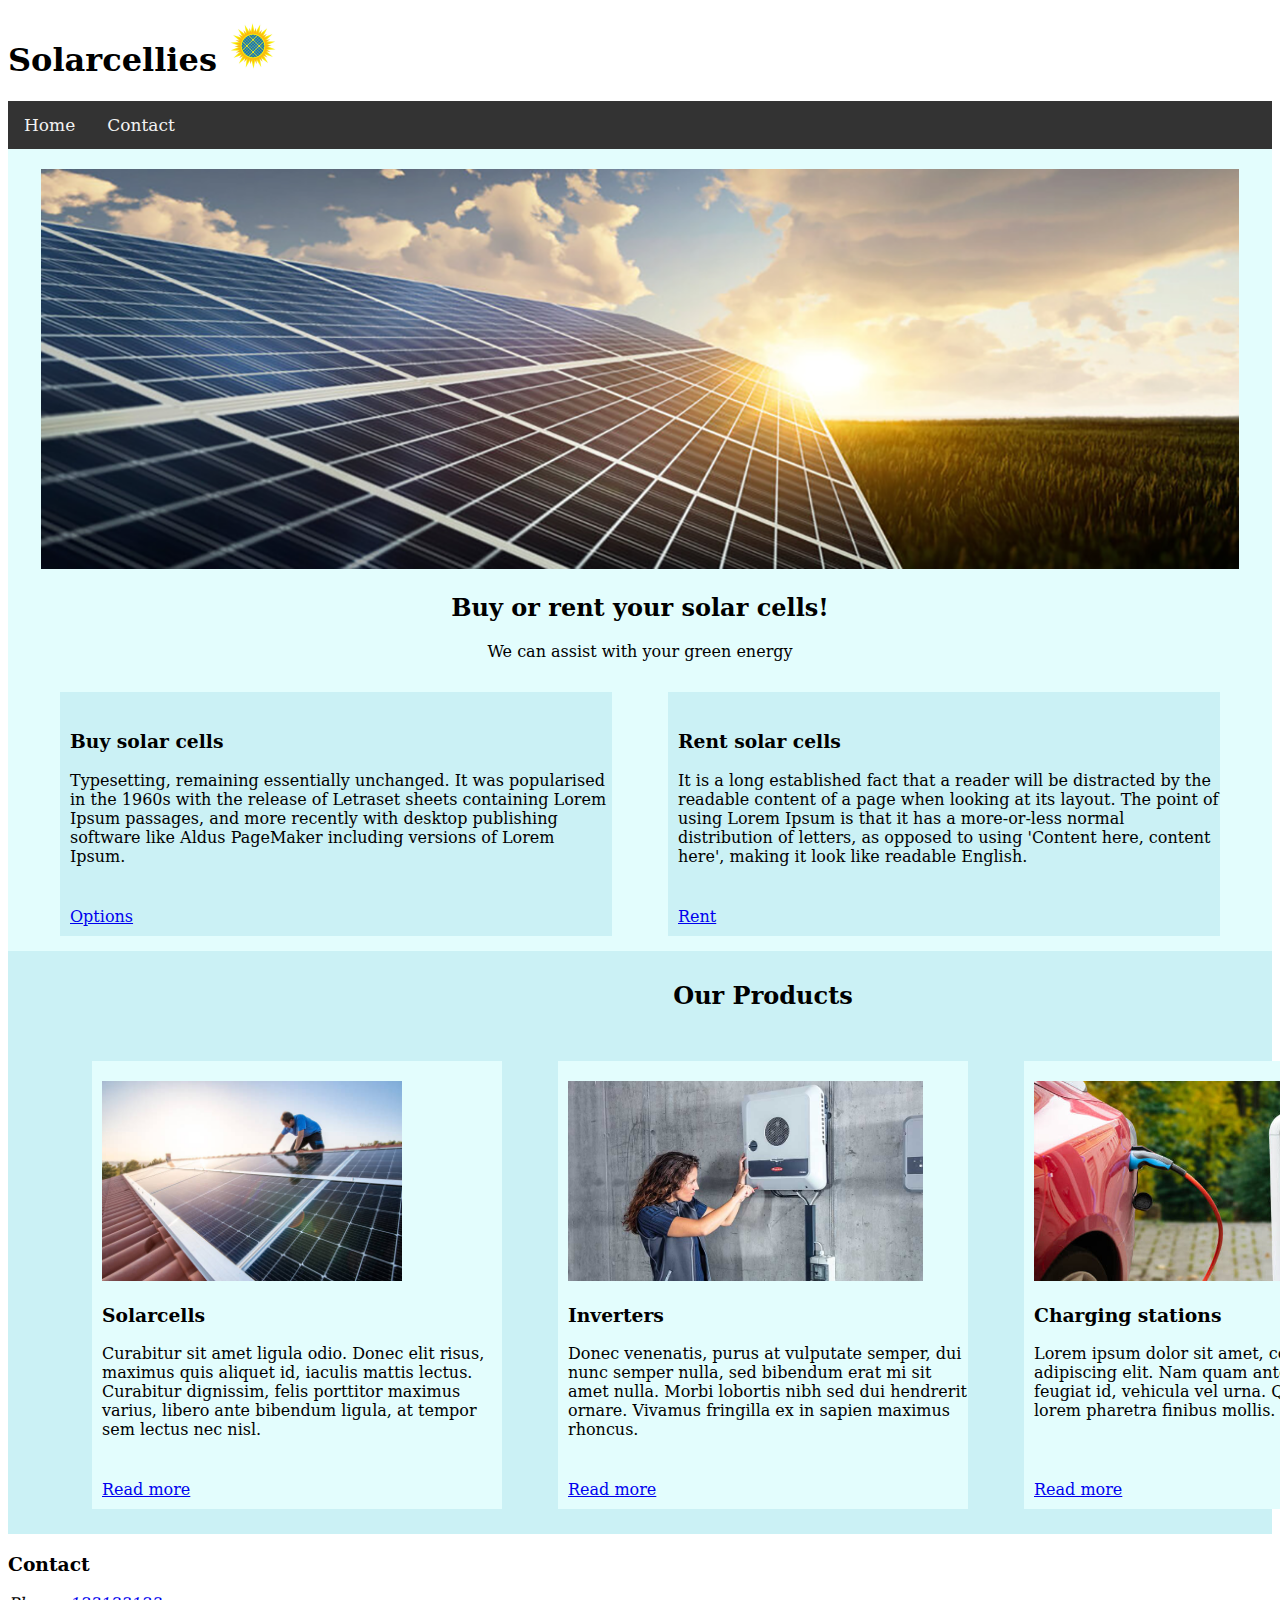
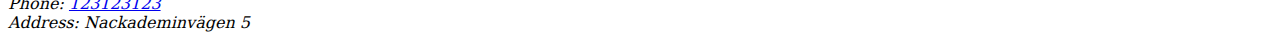
<file: index.html>
<!DOCTYPE html>
<html lang="en">
<head>
    <meta charset="UTF-8">
    <title>Title</title>
    <script type="text/javascript" src="scripts/script.js"></script>
    <link href="styles/style.css" rel="stylesheet"/>
</head>
<body>
<div id="header"></div>
<div id="nav"></div>
<div id="main">
    <div class="full-container">
        <div class="colored-container-light">
            <div style="text-align: center; padding-top: 20px ">
                <img id="top-wide-img" src="images/wide.png" alt=""/>
            </div>
            <div style="text-align:center">
                <h2>Buy or rent your solar cells!</h2>
                <p>We can assist with your green energy</p>
            </div>
            <div class="grid-container grid-horizontal">
                <div class="grid-entry-box colored-container-dark">
                    <h3>Buy solar cells</h3>
                    <p> Typesetting, remaining essentially unchanged. It was popularised in the 1960s with the release
                        of Letraset sheets containing Lorem Ipsum passages, and more recently with desktop publishing
                        software like Aldus PageMaker including versions of Lorem Ipsum.</p>
                    <a href="options.html">Options</a>
                </div>

                <div class="grid-entry-box colored-container-dark">
                    <h3>Rent solar cells</h3>
                    <p> It is a long established fact that a reader will be distracted by the readable content of a page
                        when looking at its layout. The point of using Lorem Ipsum is that it has a more-or-less normal
                        distribution of letters, as opposed to using 'Content here, content here', making it look like
                        readable English. </p>
                    <a href="rent.html">Rent</a>
                </div>
            </div>
        </div>

        <div>
            <div class="grid-container grid-vertical colored-container-dark">
                <h2 style="text-align: center;">Our Products</h2>

                <div class="grid-container grid-horizontal">
                    <div class="grid-entry-box colored-container-light ">
                        <img id="solarcell" src="images/solcell.jpg" style="height:200px"
                             alt="Image of our amazing office."/>
                        <h3>Solarcells</h3>
                        <p> Curabitur sit amet ligula odio. Donec elit risus, maximus quis aliquet id, iaculis mattis lectus. Curabitur dignissim, felis porttitor maximus varius, libero ante bibendum ligula, at tempor sem lectus nec nisl. </p>
                        <a href="foo.html">Read more</a>
                    </div>

                    <div class="grid-entry-box colored-container-light ">
                        <img id="inverter" src="images/inverterare.jpg" style="height:200px"
                             alt="Image of our amazing office."/>
                        <h3>Inverters</h3>
                        <p> Donec venenatis, purus at vulputate semper, dui nunc semper nulla, sed bibendum erat mi sit amet nulla. Morbi lobortis nibh sed dui hendrerit ornare. Vivamus fringilla ex in sapien maximus rhoncus. </p>
                        <a href="bar.html">Read more</a>

                    </div>

                    <div class="grid-entry-box colored-container-light ">
                        <img id="charger" src="images/charger.jpg" style="height:200px"
                             alt="Image of our amazing office."/>
                        <h3>Charging stations</h3>
                        <p> Lorem ipsum dolor sit amet, consectetur adipiscing elit. Nam quam ante, viverra sed feugiat id, vehicula vel urna. Quisque vehicula, lorem pharetra finibus mollis. </p>

                        <a href="baz.html">Read more</a>
                    </div>
                </div>
            </div>
        </div>


    </div>

</div>
<div id="footer"></div>
</body>
</html>
</file>
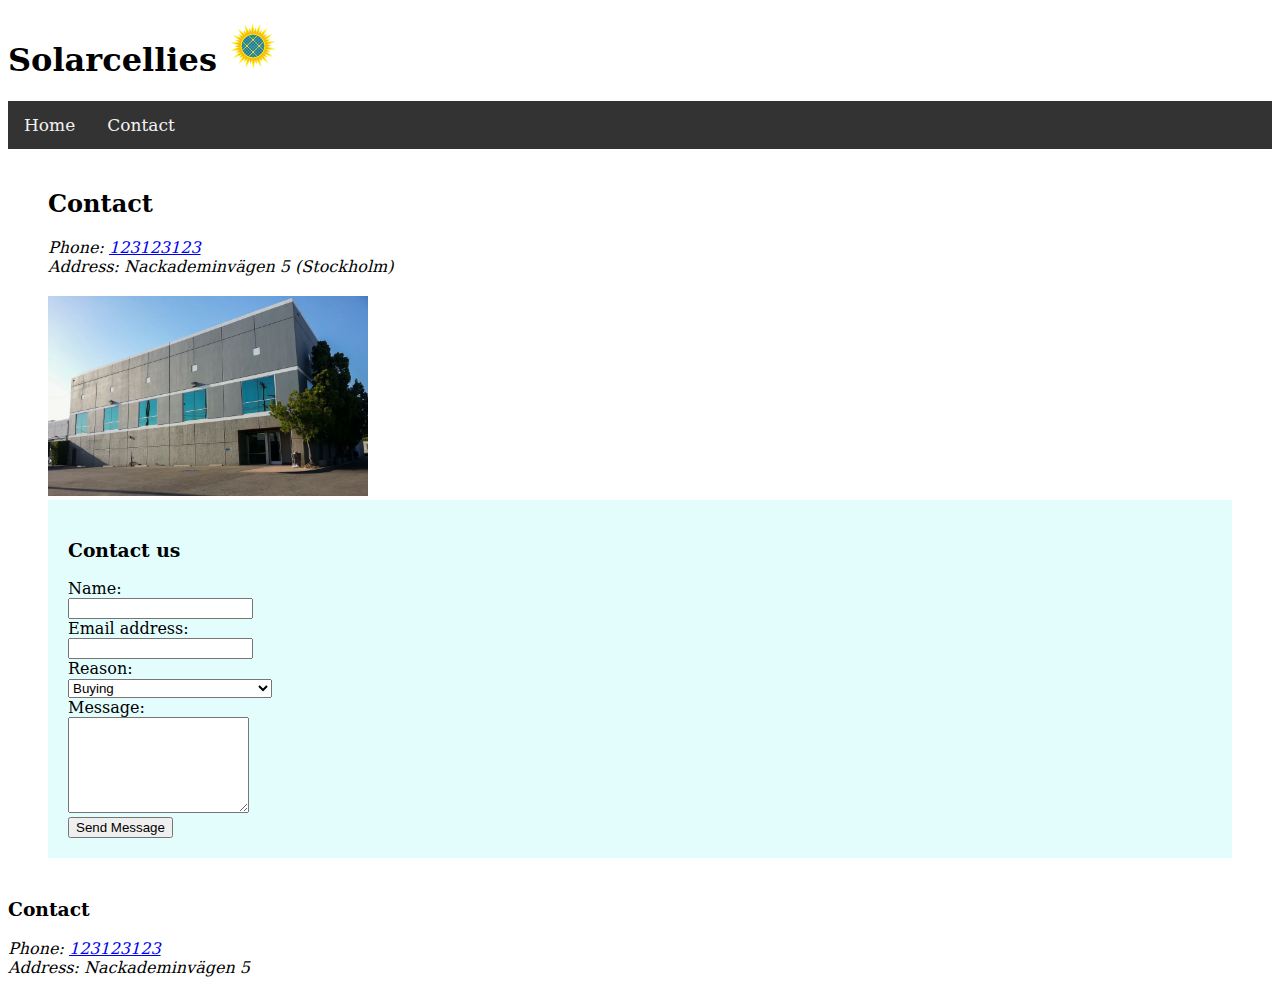
<file: contact.html>
<!DOCTYPE html>
<html lang="en">
<head>
    <meta charset="UTF-8">
    <title>Title</title>

    <script type="text/javascript" src="scripts/script.js"></script>
    <link href="styles/style.css" rel="stylesheet"/>
</head>
<body>
<div id="header"></div>
<div id="nav"></div>

<div id="main-content" style="margin: 40px;">
    <h2> Contact </h2>
    <address>
        Phone: <a href="tel:123123123">123123123</a> <br>
        Address: Nackademinvägen 5 (Stockholm) <br>
        <div style="margin-top: 20px">
            <img src="images/office.webp" style="height:200px" alt="Image of our amazing office."/>
        </div>
    </address>

    <div class="colored-container-light">
        <div id="cf-form" style="padding: 20px 20px">
            <h3>Contact us</h3>
            <form id="cf-form-id" method="post" action="post-contact.html">
                <div>
                    <label for="Name" class="cf-label">Name:</label>
                    <div>
                        <input type="text" id="Name" name="Name" class="field" required>
                    </div>
                </div>

                <div>
                    <label for="Email" class="cf-label">Email address:</label>
                    <div>
                        <input type="email" id="Email" name="Email" class="field" required>
                    </div>
                </div>
                <div>
                    <label for="category" class="cf-label">Reason:</label><br>
                    <select id="category" name="category">
                        <option value="Buying">Buying</option>
                        <option value="Renting">Renting</option>
                        <option value="IssuesInstalled">Issues with installed solar cells</option>
                        <option value="Other">Other</option>
                    </select>
                </div>
                <div>
                    <label for="Message" class="cf-label">Message:</label>
                    <div>
                        <textarea id="Message" name="Message" class="field" rows="6" maxlength="3000"
                                  required></textarea>
                    </div>
                </div>

                <div>
                    <button form="cf-form-id" type="submit" id="cf-button" class="cf-btn">Send Message</button>
                </div>

            </form>

            <script type="text/javascript" src="scripts/contactForm.js"></script>
        </div>

    </div>

</div>

<div id="footer"></div>
</body>
</html>
</file>
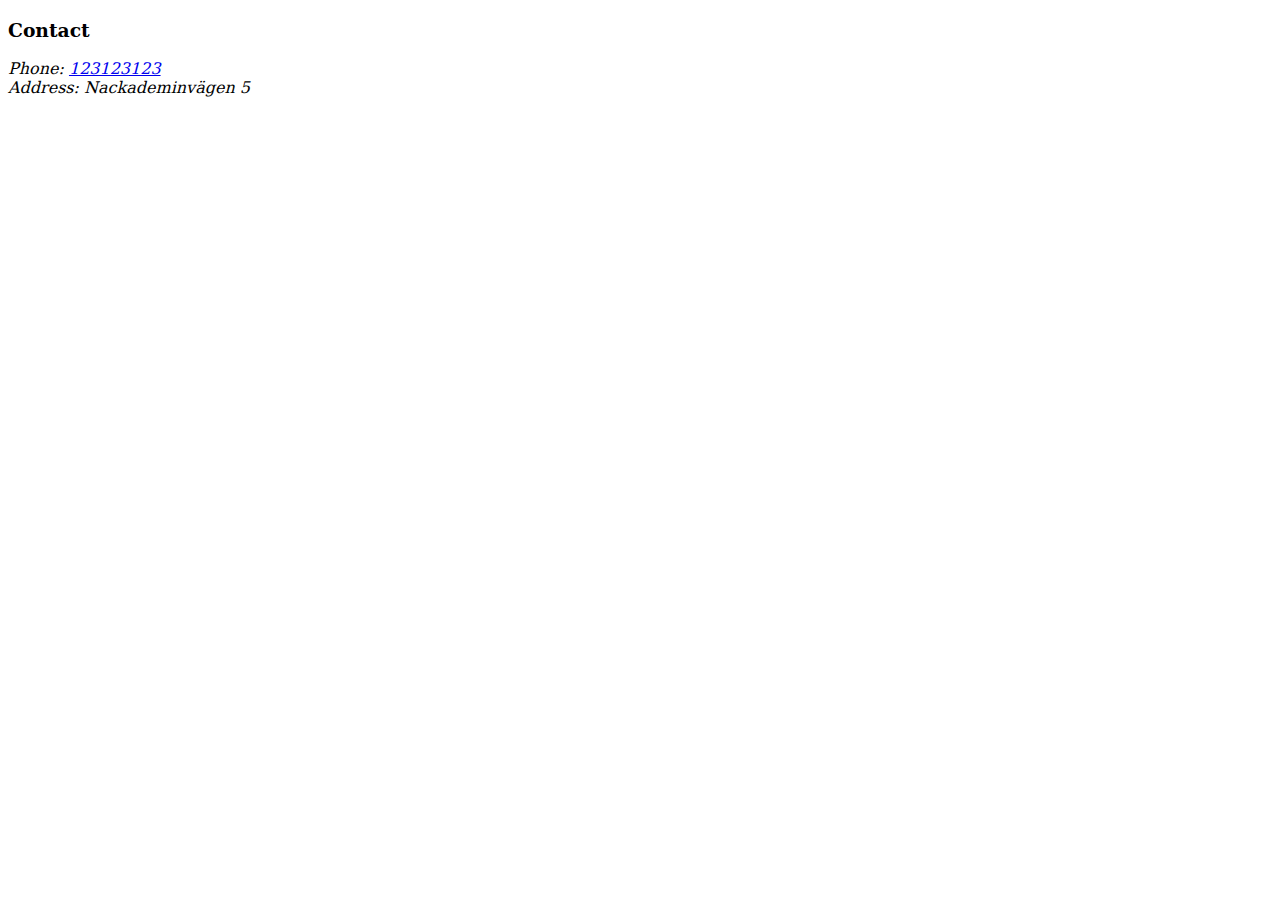
<file: footer.html>
<!DOCTYPE html>
<html lang="en">
<head>
    <meta charset="UTF-8">
    <title>Title</title>
    <link href="styles/style.css" rel="stylesheet">
</head>
<body>
<div>
    <h3>Contact</h3>
    <address>
        Phone: <a href="tel:123123123">123123123</a> <br>
        Address: Nackademinvägen 5<br>
    </address>
</div>
</body>
</html>
</file>
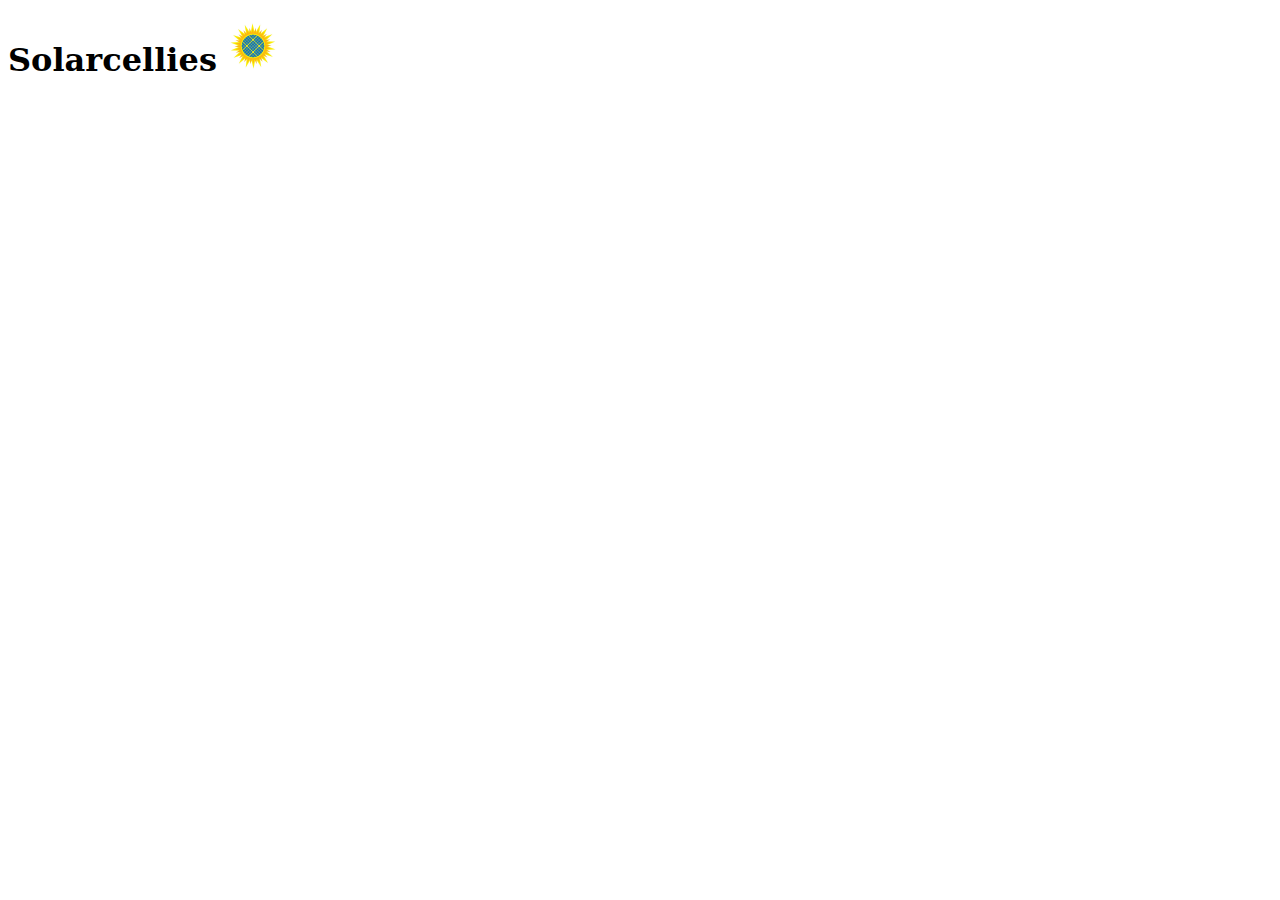
<file: header.html>
<!DOCTYPE html>
<html lang="en">
<head>
    <meta charset="UTF-8">
    <title>Title</title>
    <link href="styles/style.css" rel="stylesheet">
</head>
<body>
<div>
    <h1>
        Solarcellies
        <img class=top-img src="images/icon.jpg" alt="Image of our amazing office."/>
    </h1>
</div>


</body>
</html>
</file>
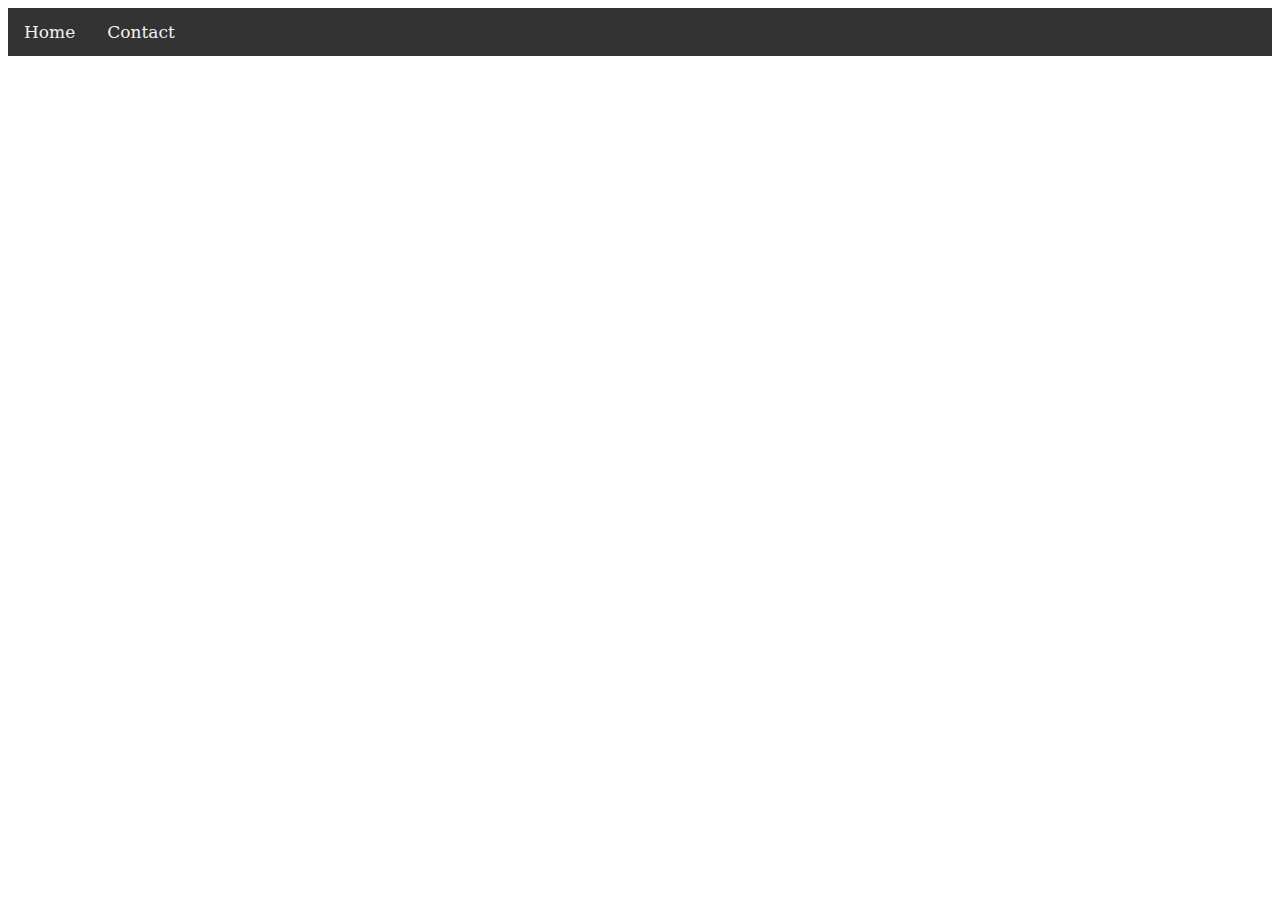
<file: nav.html>
<!DOCTYPE html>
<html lang="en">
<head>
    <meta charset="UTF-8">
    <title>Title</title>
    <link href="styles/style.css" rel="stylesheet">
</head>
<body>
<div>
    <div class="nav-div">
        <a href="index.html">Home</a>
        <a href="contact.html">Contact</a>
        <!-- <label for="srchbar"></label><input id="srchbar" type="search" placeholder="Search"> -->
    </div>
</div>


</body>
</html>
</file>
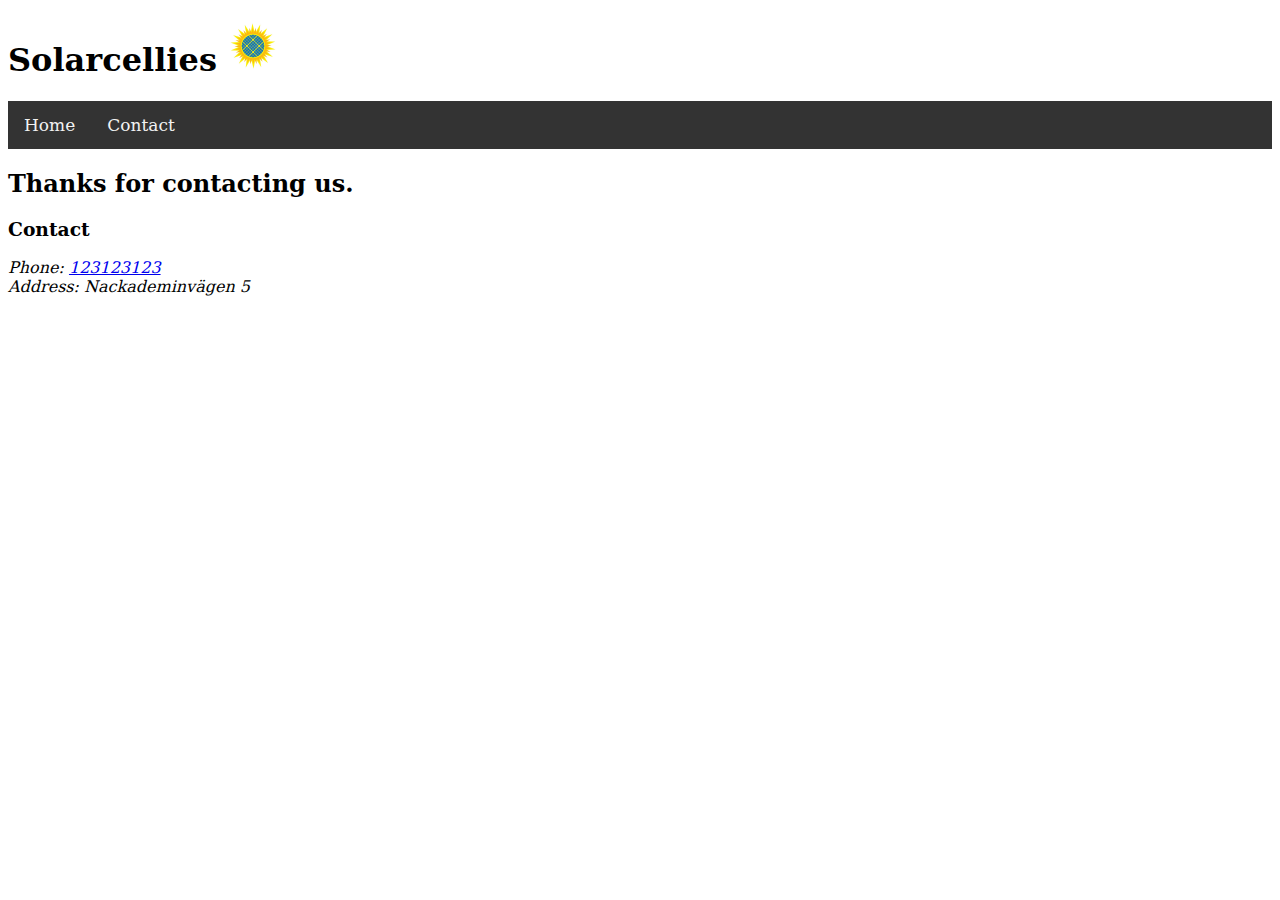
<file: post-contact.html>
<!DOCTYPE html>
<html lang="en">
<head>
    <meta charset="UTF-8">
    <title>Title</title>
    <script type="text/javascript" src="scripts/script.js"></script>
</head>
<body>

<div id="header"></div>
<div id="nav"></div>
<div>

    <div>
        <h2>Thanks for contacting us. </h2>
    </div>
</div>

<div id="footer"></div>
</body>
</html>
</file>
<file: styles/style.css>
img.top-img {
    max-height: 50px;
}
body {
    font-family: "Segoe UI","Frutiger", "serif";
    font-weight: 300;
}

/* Add a black background color to the top navigation */
.nav-div {
    background-color: #333;
    overflow: hidden;
}

/* Style the links inside the navigation bar */
.nav-div a {
    float: left;
    color: #f2f2f2;
    text-align: center;
    padding: 14px 16px;
    text-decoration: none;
    font-size: 17px;
}

.nav-div a:hover {
    background-color: #ddd;
    color: black;
}





.flx-div.item.img {
}

.full-container{
    position:relative;
}

.colored-container-light {
    background-color: #E3FDFD;
}

.colored-container-dark {
    background-color: #CBF1F5;
}

.grid-container {
    display: grid;
    grid-gap: 1em;
    align-content: center;
    padding: 10px 2rem;

}
.grid-horizontal {
    grid-auto-flow: column;
}
.grid-vertical {
    grid-auto-flow: row;

}

.grid-entry-box {
    min-width: 400px;
    max-width: 600px;
    margin: 5px 20px;
    text-align: left;
    padding-left: 10px;
    padding-bottom: 10px;
    padding-top: 20px;
}

.grid-entry-default{
    margin: 5px 20px;
    text-align: left;
    padding-left: 10px;
}


.grid-entry-box p{
    min-height: 120px;
}

.cf-body {
    margin: 0;
    font-weight: 400;
    line-height: 1.5;
}


#top-wide-img {
    object-fit: cover;
    width: auto;
    height: 400px;
}

.cf-input-group {
    width: 500px;
}
</file>
